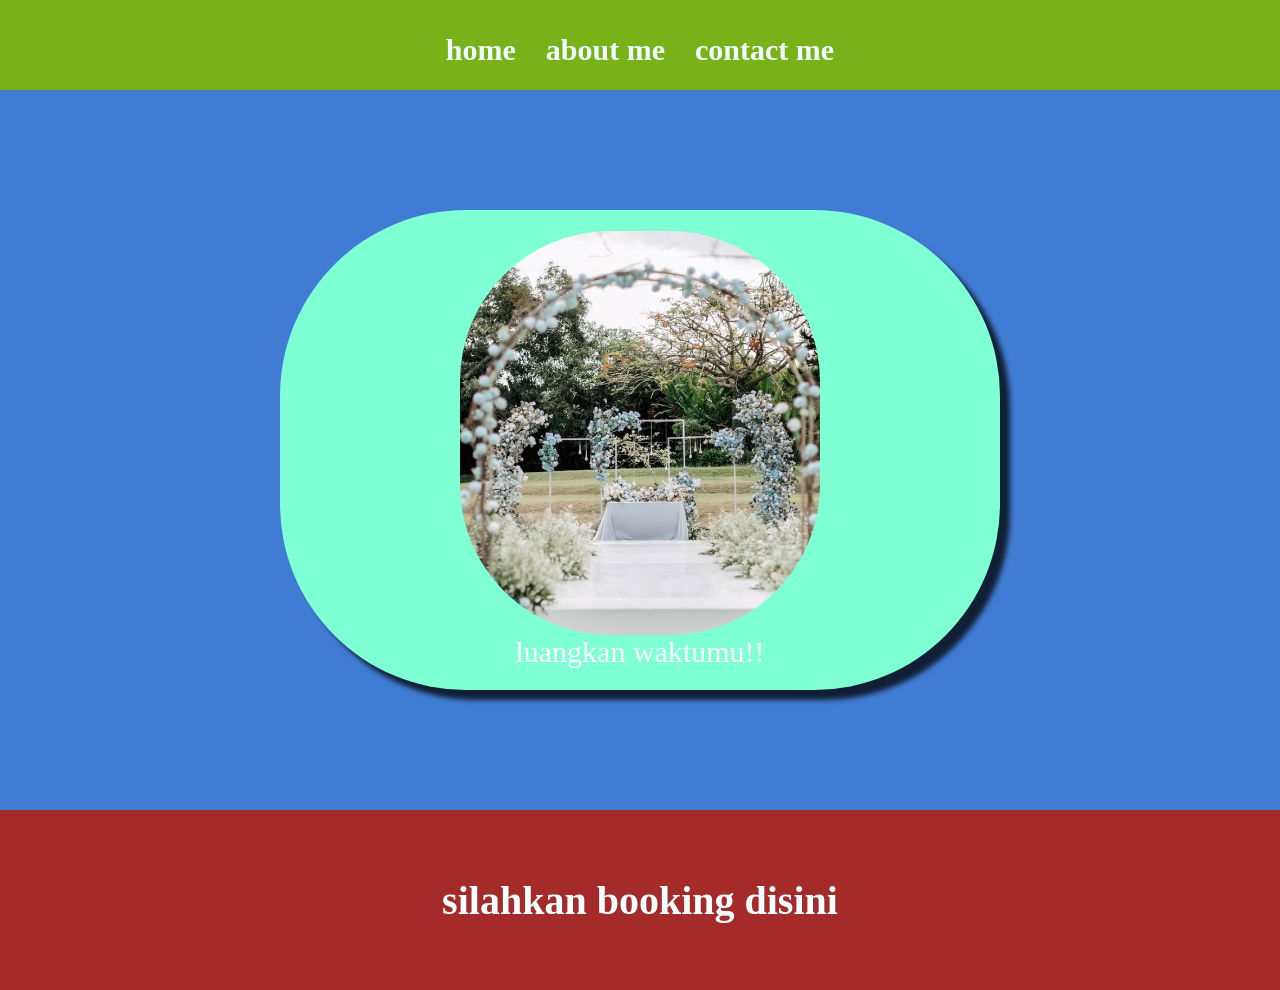
<file: index.html>
<html>

<head>
    <title>PESONA JEJAK WISATA</title>
    <link rel="stylesheet" href="STYLE.CSS" />
</head>

<body>
    <div class="container">
        <!-- NAVIGATION BAR -->
        <div class="container-navbar">
            <UL class="ul-navbar">
                <li class="li-navbar">
                    <a href="#" class="a-navbar">home</a>
                </li>
                <li class="li-navbar">
                    <a href="about.html" class="a-navbar">about me</a>
                </li>
                <li class="li-navbar">
                    <a href="contact.html" class="a-navbar">contact me</a>
                </li>
            </UL>
        </div>
        <!-- NAVIGATION BAR SELESAI -->

        <!-- CONTENT 1 -->
        <div class="container-content">
            <a href="https://sangjelajahwaktu.blogspot.com/2025/05/kerajaan-pariangan-parahyangan.html" class="a-content">
                <img src="weeding.png" class="img-content" />
                <p>luangkan waktumu!!</p>
            </a>

        </div>
        <!-- CONTENT 1 END -->

        <!-- FOOTER -->
        <div class="container-footer">
            <h1 class="h1-footer">silahkan booking disini</h1>
        </div>
        <!-- FOOTER END -->
    </div>
</body>

</html>
</file>
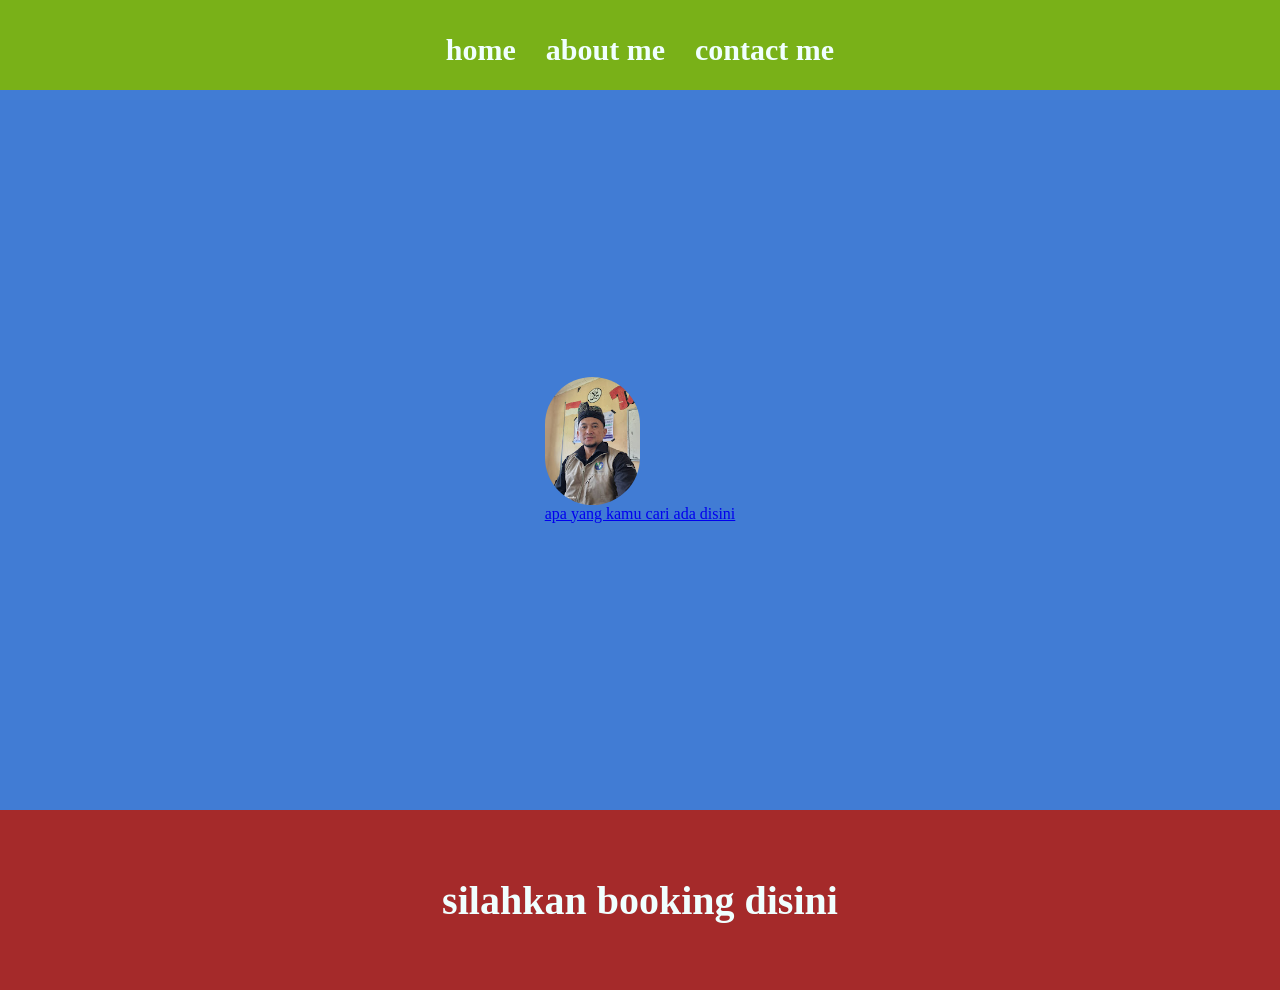
<file: about.html>
<html>

<head>
    <title>about me</title>
    <link rel="stylesheet" href="STYLE.CSS" />
</head>

<body>
    <div class="container">
        <!-- NAVIGATION BAR -->
        <div class="container-navbar">
            <UL class="ul-navbar">
                <li class="li-navbar">
                    <a href="index.html" class="a-navbar">home</a>
                </li>
                <li class="li-navbar">
                    <a href="about.html" class="a-navbar">about me</a>
                </li>
                <li class="li-navbar">
                    <a href="contact.html" class="a-navbar">contact me</a>
                </li>
            </UL>
        </div>
        <!-- NAVIGATION BAR SELESAI -->

        <!-- CONTENT 1 -->
        <div class="container-content">
            <a href="https://www.blogger.com/profile/16878205183441758334">
                <img src="ayah.jpg" class="img-content" />
                <p>apa yang kamu cari ada disini</p>
            </a>

        </div>
        <!-- CONTENT 1 END -->

        <!-- FOOTER -->
        <div class="container-footer">
            <h1 class="h1-footer">silahkan booking disini</h1>
        </div>
        <!-- FOOTER END -->
    </div>
</body>

</html>
</file>
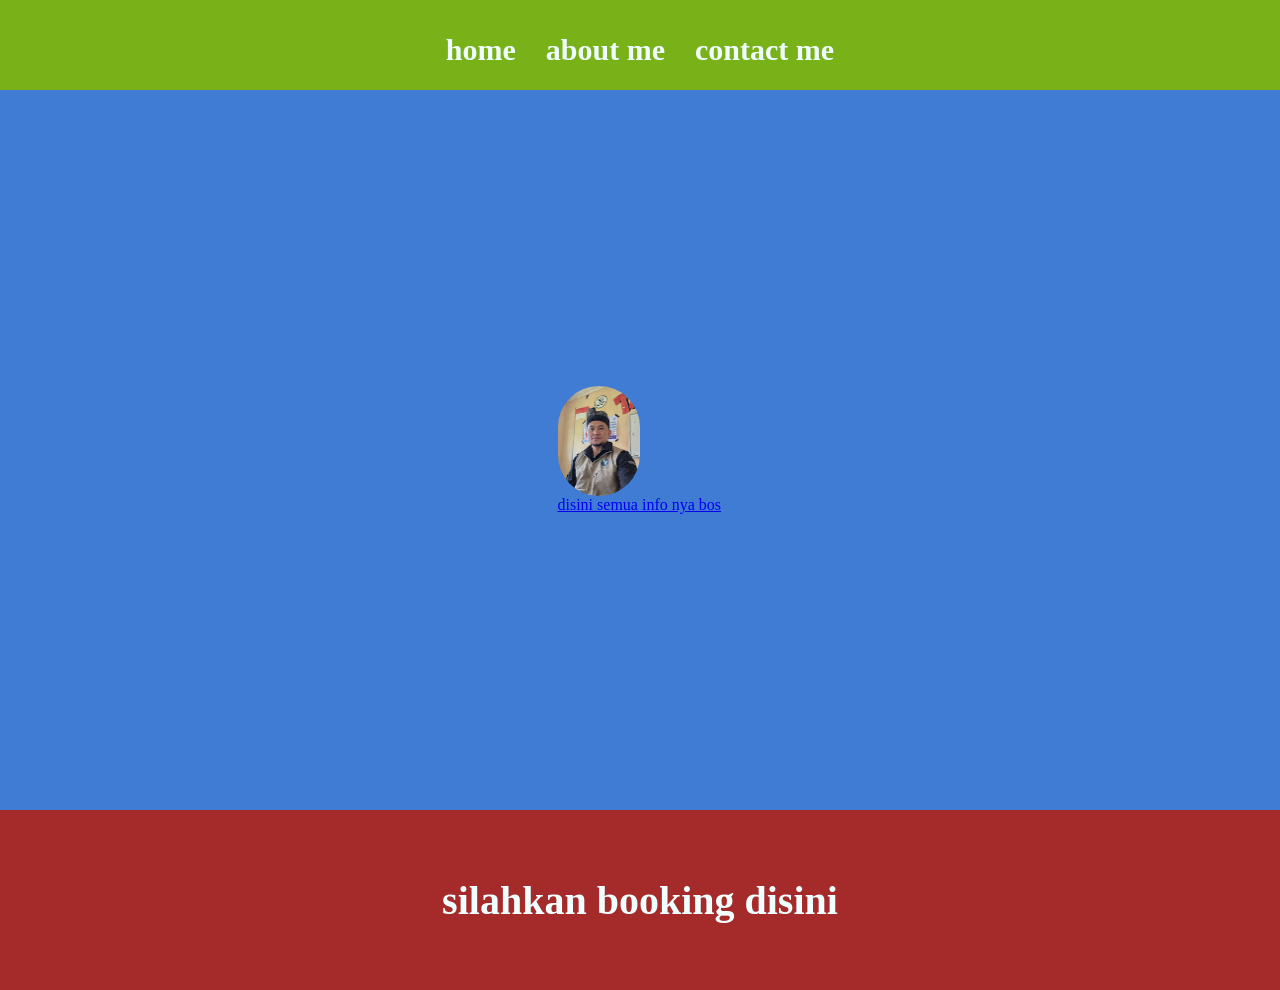
<file: contact.html>
<html>

<head>
    <title>contact me</title>
    <link rel="stylesheet" href="STYLE.CSS" />
</head>

<body>
    <div class="container">
        <!-- NAVIGATION BAR -->
        <div class="container-navbar">
            <UL class="ul-navbar">
                <li class="li-navbar">
                    <a href="index.html" class="a-navbar">home</a>
                </li>
                <li class="li-navbar">
                    <a href="about.html" class="a-navbar">about me</a>
                </li>
                <li class="li-navbar">
                    <a href="contact.html" class="a-navbar">contact me</a>
                </li>
            </UL>
        </div>
        <!-- NAVIGATION BAR SELESAI -->

        <!-- CONTENT 1 -->
        <div class="container-content">
            <a href="https://www.blogger.com/profile/16878205183441758334">
                <img src="ayah.jpg" class="img-content" />
                <p>disini semua info nya bos</p>
            </a>

        </div>
        <!-- CONTENT 1 END -->

        <!-- FOOTER -->
        <div class="container-footer">
            <h1 class="h1-footer">silahkan booking disini</h1>
        </div>
        <!-- FOOTER END -->
    </div>
</body>

</html>
</file>
<file: STYLE.CSS>
*,
html {
    margin: 0;
    padding: 0;
}

.container {}
.container-navbar {
    background-color: rgb(121, 177, 24);
    width: 100%;
    height: 10vh;
}

.ul-navbar {
    display: flex;
    height: 100px;
    justify-content: center;
    align-items: center;
}

.li-navbar {
    list-style-type: none;
    padding: 10px;
    margin: 5px;
    color: white;
    font-size: 30px;
}

.li-navbar:hover {
    background-color: brown;
    transition: .3s ease-in-out;
    transition-delay: .1s;
    border-radius: 8px;
}

.a-navbar {
    color: azure;
    text-decoration: none;
    font-weight: 800;
}

.container-content {
    background-color: rgb(65, 124, 212);
    display: flex;
    justify-content: center;
    align-items: center;
    height: 80vh;
}

.a-content {
    background-color: aquamarine;
    color: rgb(255, 255, 255);
    text-decoration: none;
    font-size: 30px;
    width: 720px;
    height: 480px;
    display: flex;
    justify-content: center;
    flex-direction: column;
    align-items: center;
    border-radius: 186px;
    box-shadow: 10px 10px 5px 0px rgba(0,0,0,0.75);
    -webkit-box-shadow: 10px 10px 5px 0px rgba(0,0,0,0.75);
    -moz-box-shadow: 10px 10px 5px 0px rgba(0,0,0,0.75);
}

.img-content {
    width: 50%;
    height: 50%%;
    border-radius: 150px;
}

.container-footer {
    height: 20vh;
    background-color: brown;
    display: flex;
    justify-content: center;
    align-items: center;
}

.h1-footer {
    font-size: 40px;
    color: azure;
}
</file>
